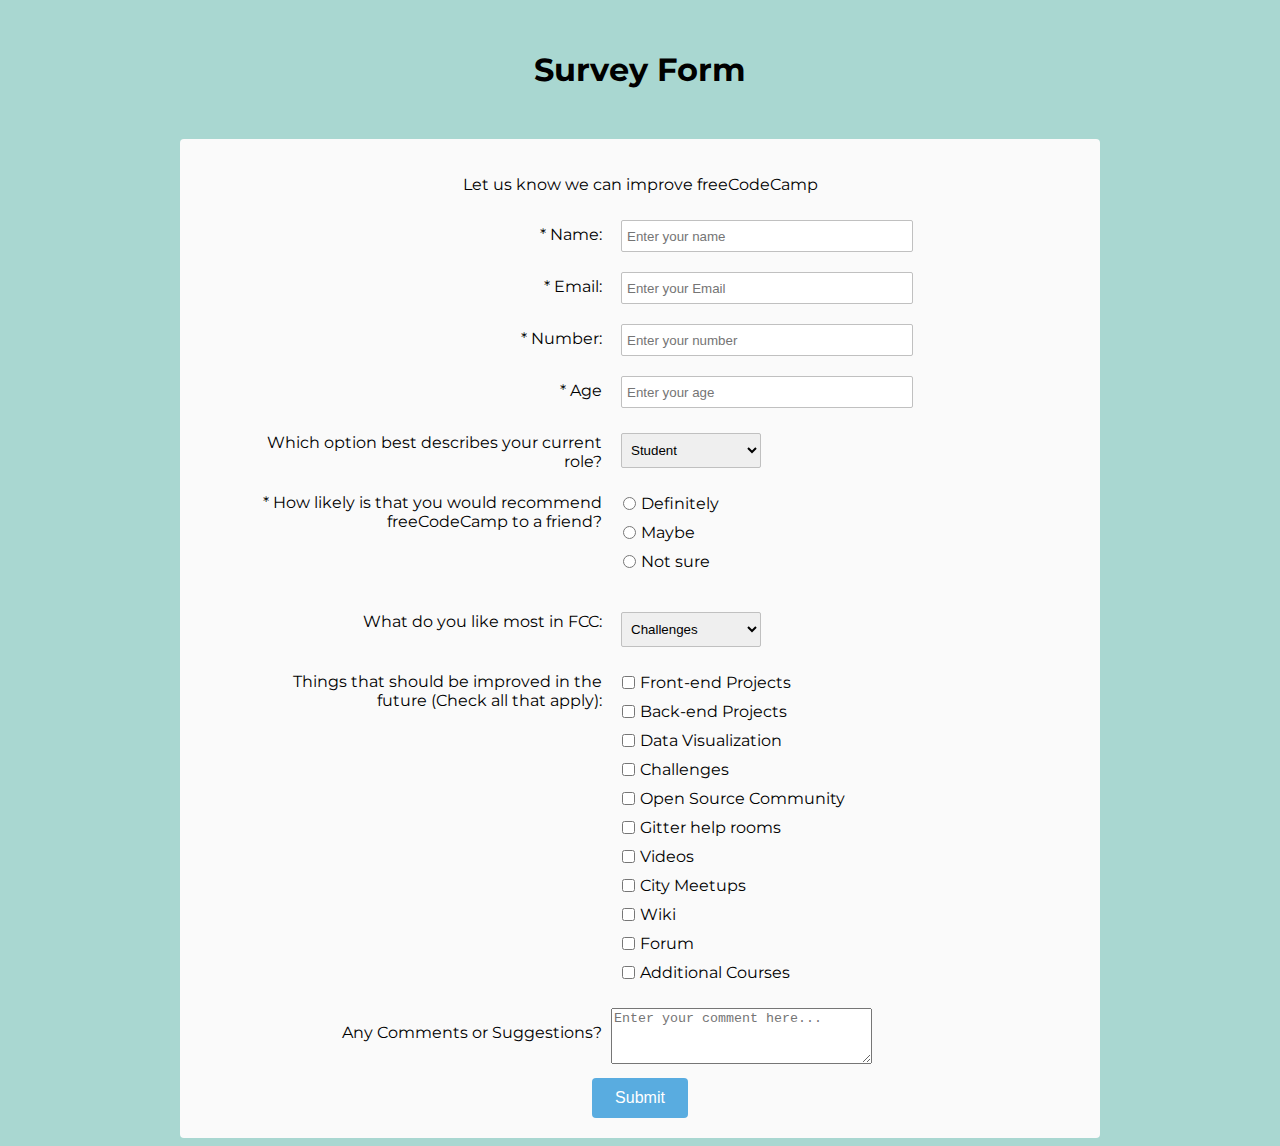
<file: Tests/FCC Survey Form/index.html>
<!DOCTYPE html>
<html lang="en">

<head>
    <meta charset="UTF-8">
    <meta name="viewport" content="width=device-width, initial-scale=1.0">
    <meta http-equiv="X-UA-Compatible" content="ie=edge">
    <!-- CSS Styles -->
    <link rel="stylesheet" href="css/style.css">
    <!-- CSS Font Style -->
    <link href="https://fonts.googleapis.com/css?family=Montserrat" rel="stylesheet">

    <title>FCC: Survey Form</title>
</head>

<body>
    <h1 id="title">Survey Form</h1>
    <div class="container">
        <p id="description">Let us know we can improve freeCodeCamp</p>
        <form id="survey-form">
            <div class="rowTab">
                <div class="labels">
                    <label for="name-label" id="name-label">* Name:</label>
                </div>
                <div class="rightTab">
                    <input type="text" name="name-label" class="input-field" id="name" placeholder="Enter your name"
                        required>
                </div>
            </div>
            <div class="rowTab">
                <div class="labels">
                    <label for="email-label" id="email-label">* Email:</label>
                </div>
                <div class="rightTab">
                    <input type="email" name="email-label" class="input-field" id="email" placeholder="Enter your Email"
                        required>
                </div>
            </div>
            <div class="rowTab">
                <div class="labels">
                    <label for="number-label" id="number-label">* Number:</label>
                </div>
                <div class="rightTab">
                    <input type="number" name="number-label" class="input-field" id="number" min="6" max="20"
                        placeholder="Enter your number" required>
                </div>
            </div>
            <div class="rowTab">
                <div class="labels">
                    <label for="age-label">* Age</label>
                </div>
                <div class="rightTab">
                    <input type="number" name="age-label" class="input-field" id="age" placeholder="Enter your age" required>
                </div>
            </div>
            <div class="rowTab">
                <div class="labels">
                    <label for="role-label">Which option best describes your current role?</label>
                </div>
                <div class="rightTab">
                    <select name="" id="dropdown" class="dropdown">
                        <option disabled value>Select an option</option>
                        <option value="student">Student</option>
                        <option value="job">Full Time Job</option>
                        <option value="learner">Full Time Learner</option>
                        <option value="preferNo">Prefer not to say</option>
                        <option value="other">Other</option>
                    </select>
                </div>
            </div>
            <div class="rowTab">
                <div class="labels">
                    <label for="radio">* How likely is that you would recommend freeCodeCamp to a friend?</label>
                </div>
                <div class="rightTab">
                    <ul>
                        <li class="radio">
                            <label for="Definitely">Definitely</label>
                            <input type="radio" name="radio-buttons" value="1" class="userRatings" id="">
                        </li>
                        <li class="radio">
                            <label for="Maybe">Maybe</label>
                            <input type="radio" name="radio-buttons" value="2" class="userRatings" id="">
                        </li>
                        <li class="radio">
                            <label for="Not sure">Not sure</label>
                            <input type="radio" name="radio-buttons" value="3" class="userRatings" id="">
                        </li>
                    </ul>
                </div>
            </div>
            <div class="rowTab">
                <div class="labels">
                    <label for="FCC">What do you like most in FCC:</label>
                </div>
                <div class="rightTab">
                    <select name="FCC" id="dropdown" class="dropdown">
                        <option disabled value>Select an option</option>
                        <option value="challenges">Challenges</option>
                        <option value="projects">Projects</option>
                        <option value="community">Community</option>
                        <option value="openSource">Open Source</option>
                    </select>
                </div>
            </div>
            <div class="rowTab">
                <div class="labels">
                    <label for="future">
                        Things that should be improved in the future
                        (Check all that apply):
                    </label>
                </div>
                <div class="rightTab">
                    <ul>
                        <li class="checkbox">
                            <label for="">
                                <input type="checkbox" class="userRatings" value="Front-end Projects" name="prefer">Front-end
                                Projects
                            </label>
                        </li>
                        <li class="checkbox">
                            <label for="">
                                <input type="checkbox" class="userRatings" value="Back-end Projects" name="prefer" id="">Back-end
                                Projects
                            </label>
                        </li>
                        <li class="checkbox">
                            <label for="">
                                <input type="checkbox" class="userRatings" value="Data Visualization" name="prefer" id="">Data
                                Visualization
                            </label>
                        </li>
                        <li class="checkbox">
                            <label for="">
                                <input type="checkbox" class="userRatings" value="Challenges" name="prefer" id="">Challenges
                            </label>
                        </li>
                        <li class="checkbox">
                            <label for="">
                                <input type="checkbox" class="userRatings" value="Open Source Community" name="prefer"
                                    id="">Open Source
                                Community
                            </label>
                        </li>
                        <li class="checkbox">
                            <label for="">
                                <input type="checkbox" class="userRatings" value="Gitter help rooms" name="prefer" id="">Gitter
                                help rooms
                            </label>
                        </li>
                        <li class="checkbox">
                            <label for="">
                                <input type="checkbox" class="userRatings" value="Videos" name="prefer" id="">Videos
                            </label>
                        </li>
                        <li class="checkbox">
                            <label for="">
                                <input type="checkbox" class="userRatings" value="City Meetups" name="prefer" id="">City
                                Meetups

                            </label>
                        </li>
                        <li class="checkbox">
                            <label for="">
                                <input type="checkbox" class="userRatings" value="Wiki" name="prefer" id="">Wiki
                            </label>
                        </li>
                        <li class="checkbox">
                            <label for="">
                                <input type="checkbox" class="userRatings" value="Forum0" name="prefer" id="">Forum
                            </label>
                        </li>
                        <li class="checkbox">
                            <label for="">
                                <input type="checkbox" class="userRatings" value="Additional Courses" name="prefer" id="">Additional
                                Courses
                            </label>
                        </li>
                    </ul>
                </div>
            </div>
            <div class="rowTab">
                <div class="labels">
                    <label for="">Any Comments or Suggestions?</label>
                </div>
                <div class="rightTab">
                    <textarea name="" id="" cols="30" rows="10" placeholder="Enter your comment here..."
                    style="height: 50px; resize: vertical;"></textarea>
                </div>
            </div>
            <input id="submit" type="submit" value="Submit">
        </form>
    </div>
    <script src="https://cdn.freecodecamp.org/testable-projects-fcc/v1/bundle.js"></script>
</body>

</html>
</file>
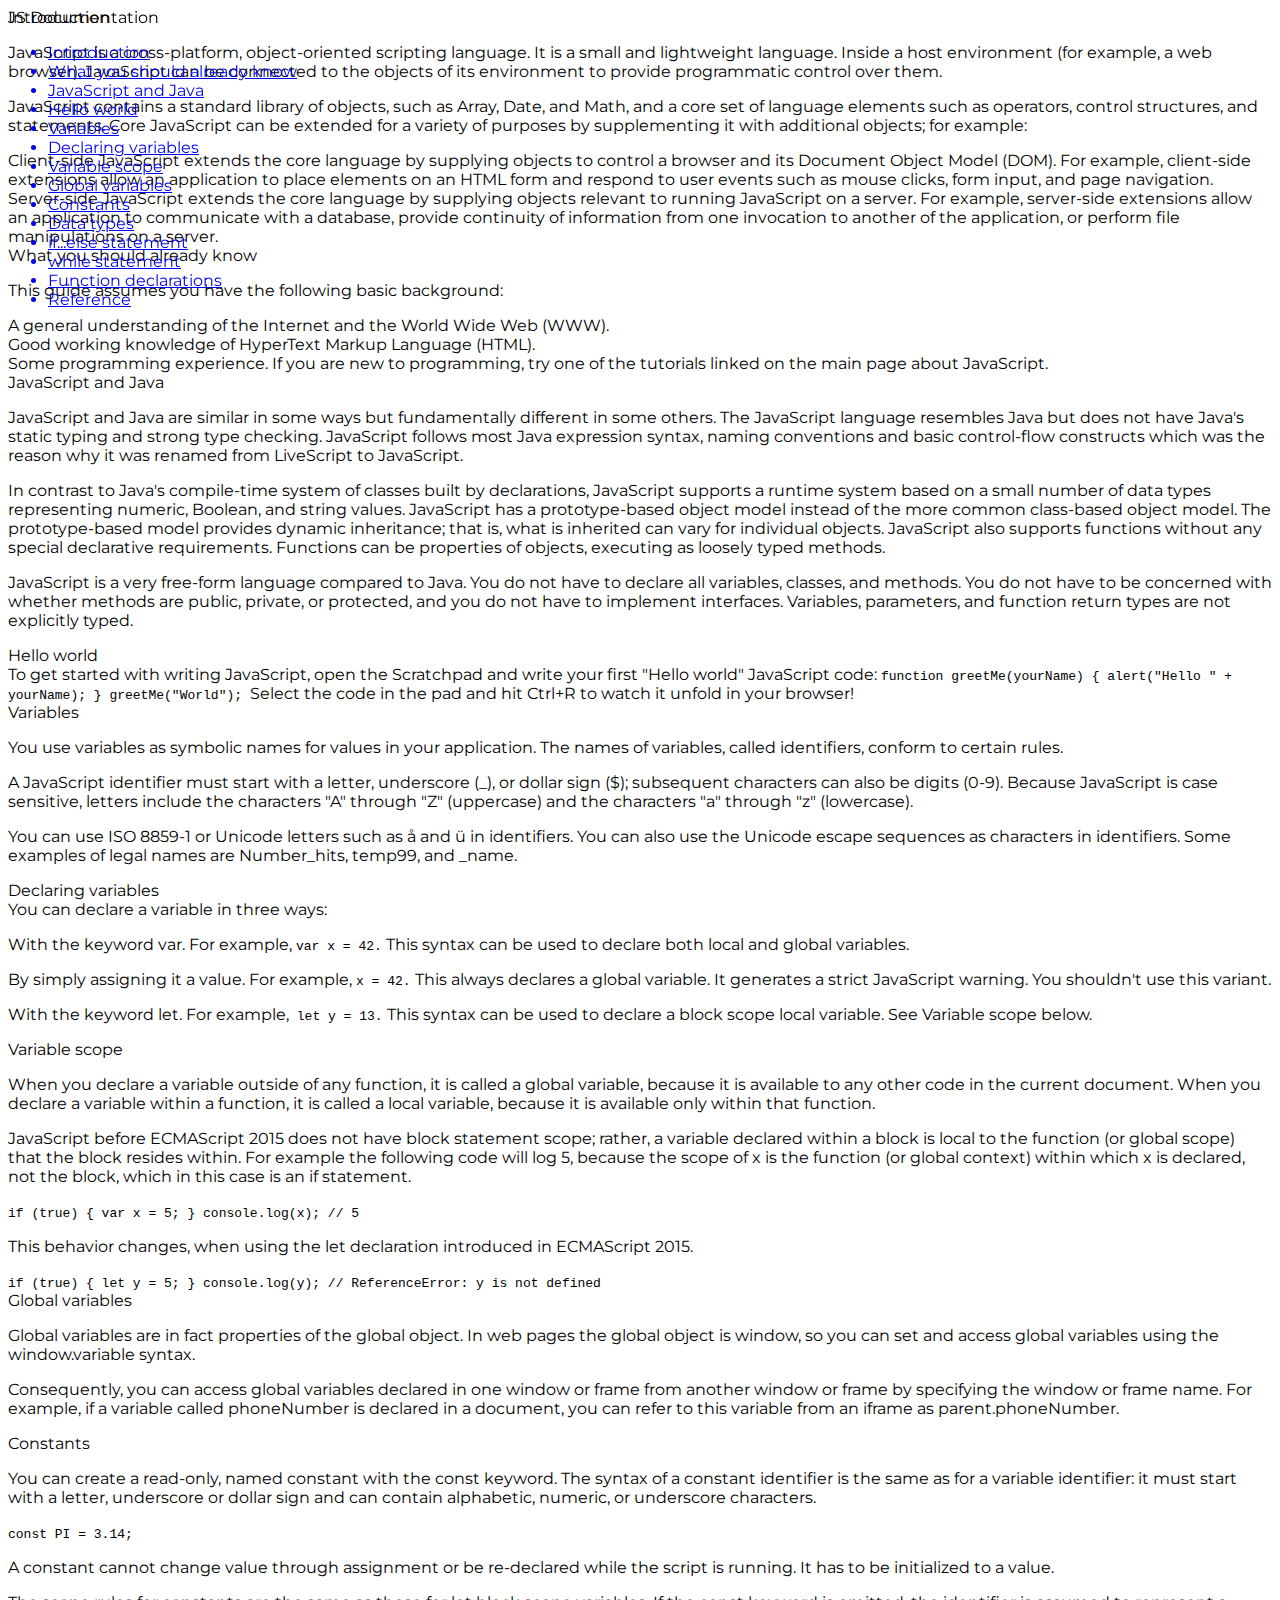
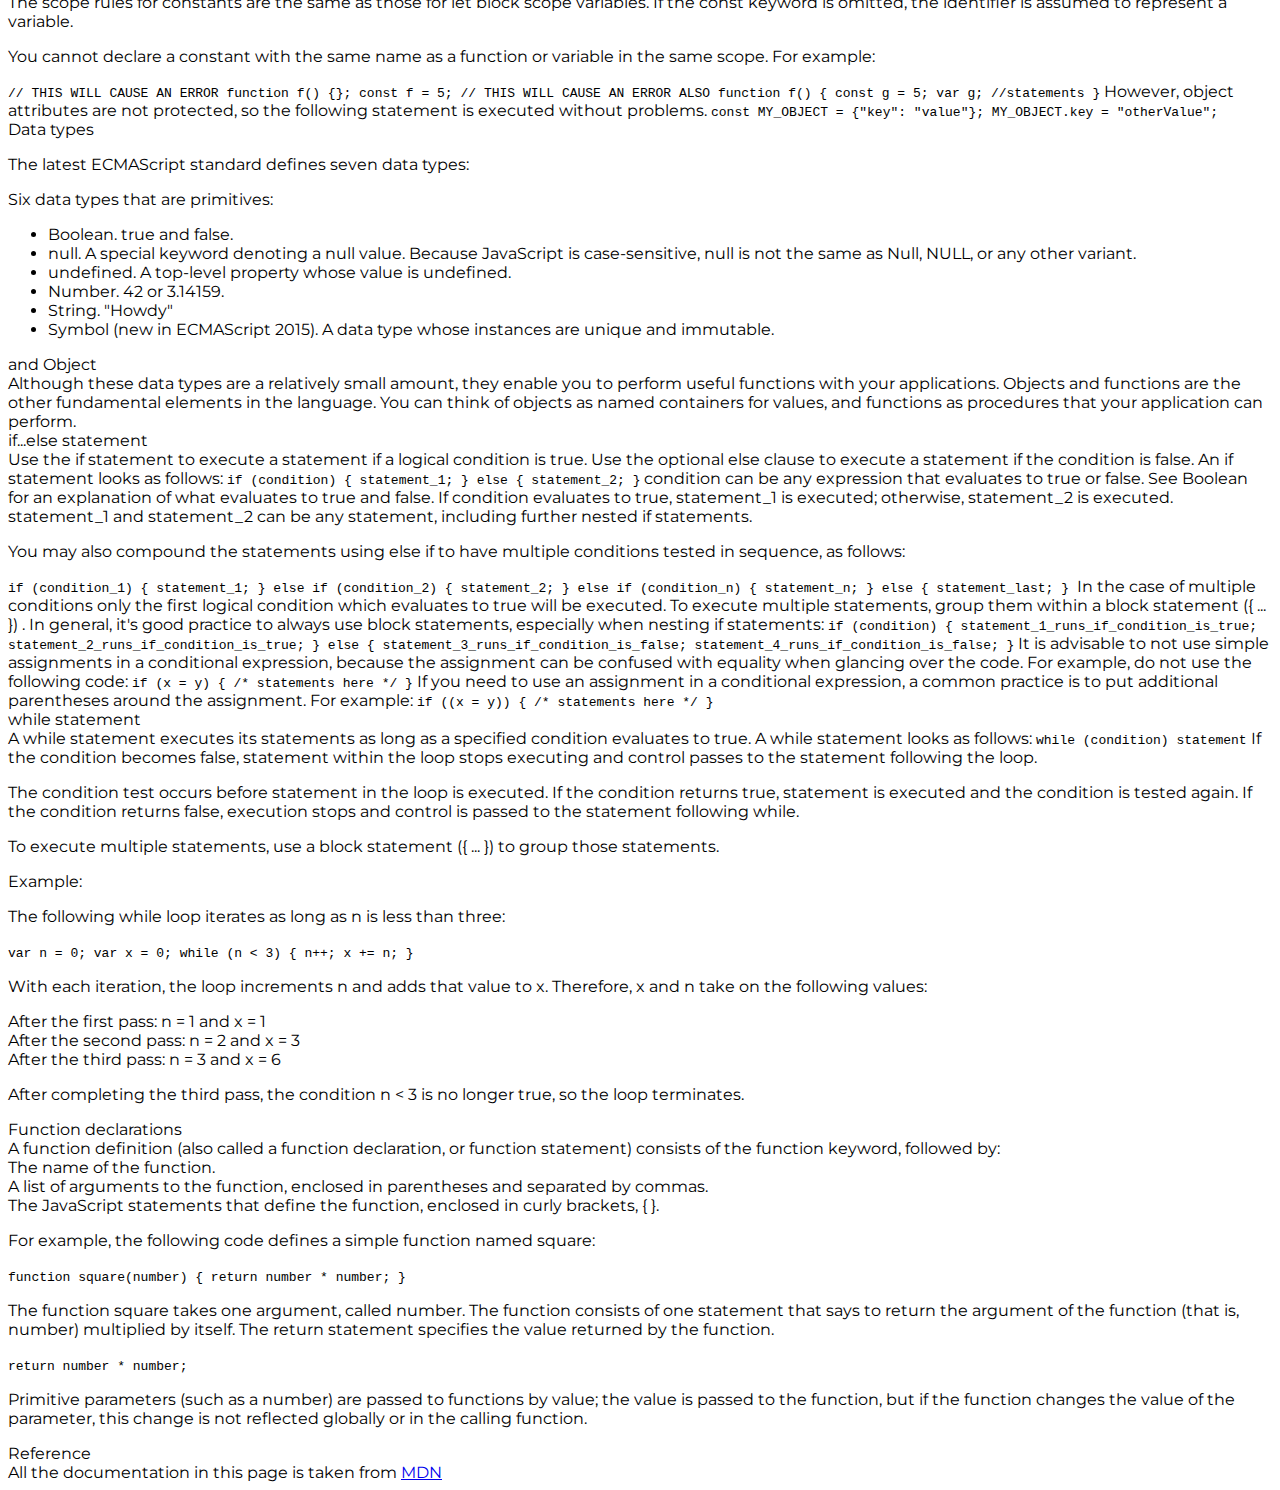
<file: Tests/FCC Technical Documentation Page/index.html>
<!DOCTYPE html>
<html lang="en">

<head>
    <meta charset="UTF-8">
    <meta name="viewport" content="width=device-width, initial-scale=1.0">
    <meta http-equiv="X-UA-Compatible" content="ie=edge">
    <!-- CSS Font Style -->
    <link href="https://fonts.googleapis.com/css?family=Montserrat" rel="stylesheet">
    <!-- CSS Style -->
    <link rel="stylesheet" href="css/style.css">

    <title>FCC: Technical Documentation Page</title>
</head>

<body>
    <nav id="navbar">
        <header>JS Documentation</header>
        <ul>
            <a class="nav-link" href="#Introduction" rel="internal">
                <li>Introduction</li>
            </a>
            <a class="nav-link" href="#What_you_should_already_know" rel="internal">
                <li>What you should already know</li>
            </a>
            <a class="nav-link" href="#JavaScript_and_Java" rel="internal">
                <li>JavaScript and Java</li>
            </a>
            <a class="nav-link" href="#Hello_world" rel="internal">
                <li>Hello world</li>
            </a>
            <a class="nav-link" href="#Variables" rel="internal">
                <li>Variables</li>
            </a>
            <a class="nav-link" href="#Declaring_variables" rel="internal">
                <li>Declaring variables</li>
            </a>
            <a class="nav-link" href="#Variable_scope" rel="internal">
                <li>Variable scope</li>
            </a>
            <a class="nav-link" href="#Global_variables" rel="internal">
                <li>Global variables</li>
            </a>
            <a class="nav-link" href="#Constants" rel="internal">
                <li>Constants</li>
            </a>
            <a class="nav-link" href="#Data_types" rel="internal">
                <li>Data types</li>
            </a>
            <a class="nav-link" href="#if...else_statement" rel="internal">
                <li>if...else statement</li>
            </a>
            <a class="nav-link" href="#while_statement" rel="internal">
                <li>while statement</li>
            </a>
            <a class="nav-link" href="#Function_declarations" rel="internal">
                <li>Function declarations</li>
            </a>
            <a class="nav-link" href="#Reference" rel="internal">
                <li>Reference</li>
            </a>
        </ul>
    </nav>
    <main id="main-doc">
        <section class="main-section" id="Introduction">
            <header>Introduction</header>
            <article>
                <p>JavaScript is a cross-platform, object-oriented scripting language. It is a small and lightweight
                    language. Inside a host environment (for example, a web browser), JavaScript can be connected to
                    the objects of its environment to provide programmatic control over them.</p>

                <p>JavaScript contains a standard library of objects, such as Array, Date, and Math, and a core set of
                    language elements such as operators, control structures, and statements. Core JavaScript can be
                    extended for a variety of purposes by supplementing it with additional objects; for example:</p>

                <li>Client-side JavaScript extends the core language by supplying objects to control a browser and its
                    Document Object Model (DOM). For example, client-side extensions allow an application to place
                    elements on an HTML form and respond to user events such as mouse clicks, form input, and page
                    navigation.</li>
                <li>Server-side JavaScript extends the core language by supplying objects relevant to running
                    JavaScript on a server. For example, server-side extensions allow an application to communicate
                    with a database, provide continuity of information from one invocation to another of the
                    application, or perform file manipulations on a server.</li>

            </article>
        </section>
        <section class="main-section" id="What_you_should_already_know">
            <header>What you should already know</header>
            <article>
                <p>This guide assumes you have the following basic background:</p>

                <li>A general understanding of the Internet and the World Wide Web (WWW).</li>
                <li>Good working knowledge of HyperText Markup Language (HTML).</li>
                <li>Some programming experience. If you are new to programming, try one of the tutorials linked on the
                    main page about JavaScript.</li>

            </article>
        </section>
        <section class="main-section" id="JavaScript_and_Java">
            <header>JavaScript and Java</header>
            <article>
                <p>JavaScript and Java are similar in some ways but fundamentally different in some others. The
                    JavaScript language resembles Java but does not have Java's static typing and strong type checking.
                    JavaScript follows most Java expression syntax, naming conventions and basic control-flow
                    constructs which was the reason why it was renamed from LiveScript to JavaScript.</p>

                <p>In contrast to Java's compile-time system of classes built by declarations, JavaScript supports a
                    runtime system based on a small number of data types representing numeric, Boolean, and string
                    values. JavaScript has a prototype-based object model instead of the more common class-based object
                    model. The prototype-based model provides dynamic inheritance; that is, what is inherited can vary
                    for individual objects. JavaScript also supports functions without any special declarative
                    requirements. Functions can be properties of objects, executing as loosely typed methods.</p>
                <p>JavaScript is a very free-form language compared to Java. You do not have to declare all variables,
                    classes, and methods. You do not have to be concerned with whether methods are public, private, or
                    protected, and you do not have to implement interfaces. Variables, parameters, and function return
                    types are not explicitly typed.</p>
            </article>
        </section>
        <section class="main-section" id="Hello_world">
            <header>Hello world</header>
            <article>
                To get started with writing JavaScript, open the Scratchpad and write your first "Hello world"
                JavaScript code:
                <code>function greetMe(yourName) {
            alert("Hello " + yourName);
          }
          greetMe("World");
          </code>

                Select the code in the pad and hit Ctrl+R to watch it unfold in your browser!
            </article>
        </section>
        <section class="main-section" id="Variables">
            <header>Variables</header>
            <p>
                You use variables as symbolic names for values in your application. The names of variables, called
                identifiers, conform to certain rules.
            </p>
            <p>
                A JavaScript identifier must start with a letter, underscore (_), or dollar sign ($); subsequent
                characters can also be digits (0-9). Because JavaScript is case sensitive, letters include the
                characters "A" through "Z" (uppercase) and the characters "a" through "z" (lowercase).
            </p>
            <p>
                You can use ISO 8859-1 or Unicode letters such as å and ü in identifiers. You can also use the Unicode
                escape sequences as characters in identifiers.

                Some examples of legal names are Number_hits, temp99, and _name.
            </p>

        </section>
        <section class="main-section" id="Declaring_variables">
            <header>Declaring variables</header>
            <article>
                You can declare a variable in three ways:
                <p>
                    With the keyword var. For example, <code>var x = 42.</code> This syntax can be used to declare both
                    local and global variables.
                </p>
                <p>
                    By simply assigning it a value. For example, <code>x = 42.</code> This always declares a global
                    variable. It generates a strict JavaScript warning. You shouldn't use this variant.
                </p>
                <p>
                    With the keyword let. For example,<code> let y = 13.</code> This syntax can be used to declare a
                    block scope local variable. See Variable scope below.
                </p>
            </article>
        </section>
        <section class="main-section" id="Variable_scope">
            <header>Variable scope</header>
            <article>
                <p> When you declare a variable outside of any function, it is called a global variable, because it is
                    available to any other code in the current document. When you declare a variable within a function,
                    it is called a local variable, because it is available only within that function.</p>

                <p>JavaScript before ECMAScript 2015 does not have block statement scope; rather, a variable declared
                    within a block is local to the function (or global scope) that the block resides within. For
                    example the following code will log 5, because the scope of x is the function (or global context)
                    within which x is declared, not the block, which in this case is an if statement.</p>
                <code>if (true) {
            var x = 5;
          }
          console.log(x);  // 5</code>
                <p>This behavior changes, when using the let declaration introduced in ECMAScript 2015.</p>

                <code>if (true) {
            let y = 5;
          }
          console.log(y);  
          // ReferenceError: y is not defined</code>
            </article>
        </section>
        <section class="main-section" id="Global_variables">
            <header>Global variables</header>
            <article>
                <p>Global variables are in fact properties of the global object. In web pages the global object is
                    window, so you can set and access global variables using the window.variable syntax.</p>

                <p>Consequently, you can access global variables declared in one window or frame from another window or
                    frame by specifying the window or frame name. For example, if a variable called phoneNumber is
                    declared in a document, you can refer to this variable from an iframe as parent.phoneNumber.</p>
            </article>
        </section>
        <section class="main-section" id="Constants">
            <header>Constants</header>
            <article>
                <p>You can create a read-only, named constant with the const keyword. The syntax of a constant
                    identifier is the same as for a variable identifier: it must start with a letter, underscore or
                    dollar sign and can contain alphabetic, numeric, or underscore characters.</p>

                <code>const PI = 3.14;</code>
                <p>A constant cannot change value through assignment or be re-declared while the script is running. It
                    has to be initialized to a value.</p>

                <p>The scope rules for constants are the same as those for let block scope variables. If the const
                    keyword is omitted, the identifier is assumed to represent a variable.</p>

                <p>You cannot declare a constant with the same name as a function or variable in the same scope. For
                    example:</p>

                <code>// THIS WILL CAUSE AN ERROR
          function f() {};
          const f = 5;
          // THIS WILL CAUSE AN ERROR ALSO
          function f() {
            const g = 5;
            var g;
            //statements
          }</code>
                However, object attributes are not protected, so the following statement is executed without problems.
                <code>const MY_OBJECT = {"key": "value"};
          MY_OBJECT.key = "otherValue";</code>
            </article>
        </section>
        <section class="main-section" id="Data_types">
            <header>Data types</header>
            <article>
                <p>The latest ECMAScript standard defines seven data types:</p>
                <li>
                    <p>Six data types that are primitives:</p>
                    <ul>
                        <li>Boolean. true and false.</li>
                        <li>null. A special keyword denoting a null value. Because JavaScript is case-sensitive, null
                            is not the same as Null, NULL, or any other variant.</li>
                        <li>undefined. A top-level property whose value is undefined.</li>
                        <li>Number. 42 or 3.14159.</li>
                        <li>String. "Howdy"</li>
                        <li>Symbol (new in ECMAScript 2015). A data type whose instances are unique and immutable.</li>
                    </ul>
                </li>
                <li>and Object</li>
                Although these data types are a relatively small amount, they enable you to perform useful functions
                with your applications. Objects and functions are the other fundamental elements in the language. You
                can think of objects as named containers for values, and functions as procedures that your application
                can perform.
            </article>
        </section>
        <section class="main-section" id="if...else_statement">
            <header>if...else statement</header>
            <article>
                Use the if statement to execute a statement if a logical condition is true. Use the optional else
                clause to execute a statement if the condition is false. An if statement looks as follows:

                <code>if (condition) {
            statement_1;
          } else {
            statement_2;
          }</code>
                condition can be any expression that evaluates to true or false. See Boolean for an explanation of what
                evaluates to true and false. If condition evaluates to true, statement_1 is executed; otherwise,
                statement_2 is executed. statement_1 and statement_2 can be any statement, including further nested if
                statements.
                <p>
                    You may also compound the statements using else if to have multiple conditions tested in sequence,
                    as follows:
                </p>
                <code>if (condition_1) {
            statement_1;
          } else if (condition_2) {
            statement_2;
          } else if (condition_n) {
            statement_n;
          } else {
            statement_last;
          } </code>
                In the case of multiple conditions only the first logical condition which evaluates to true will be
                executed. To execute multiple statements, group them within a block statement ({ ... }) . In general,
                it's good practice to always use block statements, especially when nesting if statements:

                <code>if (condition) {
            statement_1_runs_if_condition_is_true;
            statement_2_runs_if_condition_is_true;
          } else {
            statement_3_runs_if_condition_is_false;
            statement_4_runs_if_condition_is_false;
          }</code>
                It is advisable to not use simple assignments in a conditional expression, because the assignment can
                be confused with equality when glancing over the code. For example, do not use the following code:
                <code>if (x = y) {
            /* statements here */
          }</code>
                If you need to use an assignment in a conditional expression, a common practice is to put additional
                parentheses around the assignment. For example:

                <code>if ((x = y)) {
            /* statements here */
          }</code>
            </article>
        </section>
        <section class="main-section" id="while_statement">
            <header>while statement</header>
            <article>
                A while statement executes its statements as long as a specified condition evaluates to true. A while
                statement looks as follows:

                <code>while (condition)
            statement</code>
                If the condition becomes false, statement within the loop stops executing and control passes to the
                statement following the loop.

                <p>The condition test occurs before statement in the loop is executed. If the condition returns true,
                    statement is executed and the condition is tested again. If the condition returns false, execution
                    stops and control is passed to the statement following while.</p>

                <p>To execute multiple statements, use a block statement ({ ... }) to group those statements.</p>

                Example:

                <p>The following while loop iterates as long as n is less than three:</p>

                <code>var n = 0;
          var x = 0;
          while (n &lt; 3) {
            n++;
            x += n;
          }</code>
                <p>With each iteration, the loop increments n and adds that value to x. Therefore, x and n take on the
                    following values:</p>

                <li>After the first pass: n = 1 and x = 1</li>
                <li>After the second pass: n = 2 and x = 3</li>
                <li>After the third pass: n = 3 and x = 6</li>
                <p>After completing the third pass, the condition n &lt; 3 is no longer true, so the loop terminates.</p>
            </article>
        </section>
        <section class="main-section" id="Function_declarations">
            <header>Function declarations</header>
            <article>
                A function definition (also called a function declaration, or function statement) consists of the
                function keyword, followed by:

                <li>The name of the function.</li>
                <li>A list of arguments to the function, enclosed in parentheses and separated by commas.</li>
                <li>The JavaScript statements that define the function, enclosed in curly brackets, { }.</li>
                <p>For example, the following code defines a simple function named square:</p>

                <code>function square(number) {
            return number * number;
          }</code>
                <p>The function square takes one argument, called number. The function consists of one statement that
                    says to return the argument of the function (that is, number) multiplied by itself. The return
                    statement specifies the value returned by the function.
                </p>
                <code>return number * number;</code>
                <p>Primitive parameters (such as a number) are passed to functions by value; the value is passed to the
                    function, but if the function changes the value of the parameter, this change is not reflected
                    globally or in the calling function.</p>
            </article>
        </section>
        <section class="main-section" id="Reference">
            <header>Reference</header>
            <article>
                <li>All the documentation in this page is taken from <a href="https://developer.mozilla.org/en-US/docs/Web/JavaScript/Guide"
                        target="_blank">MDN</a>
                </li>
            </article>
        </section>
    </main>
    <script src="https://cdn.freecodecamp.org/testable-projects-fcc/v1/bundle.js"></script>
</body>

</html>
</file>
<file: Tests/FCC Survey Form/css/style.css>
body {
    font-family: Montserrat, sans-serif;
    background: #A9D7D1;
    text-align: center;
}

#title {
    text-align: center;
    margin: 50px;
}

.container {
    background-color: rgb(250, 250, 250);
    margin: 0 auto;
    border-radius: 4px;
    width: 75%;
    max-width: 900px;
    padding: 10px;
    padding-top: 20px;
}

.labels {
    display: inline-block;
    text-align: right;
    width: 40%;
    padding: 5px;
    vertical-align: top;
    margin-top: 10px;
}

.rightTab {
    display: inline-block;
    text-align: left;
    width: 48%;
    vertical-align: middle;
}

ul {
    list-style: none;
}

.radio, .checkbox {
    position: relative;
    left: -43px;
    margin-left: 10px;
    display: block;
    padding-bottom: 10px;
}

.input-field {
    width: 280px;
    height: 20px;
    padding: 5px;
    margin: 10px;
    border: 1px solid #c0c0c0;
    border-radius: 2px;
}

.dropdown {
    height: 35px;
    width: 140px;
    padding: 5px;
    margin: 10px;
    margin-top: 15px;
    border: 1px solid #c0c0c0;
    border-radius: 2px;
}

.userRatings, input[type="checkbox"] {
    float: left;
    margin-right: 5px;
}

#submit {
    background-color: #59ace0;
    border-radius: 4px;
    color: white;
    font-size: 1em;
    height: 40px;
    width: 96px;
    margin: 10px;
    border: 0px solid;
}
</file>
<file: Tests/FCC Technical Documentation Page/css/style.css>
body {
    font-family: Montserrat, sans-serif;
}

#navbar {
    position: fixed;
}

@media (max-width: 650px) {
    header {

    }
}
</file>
